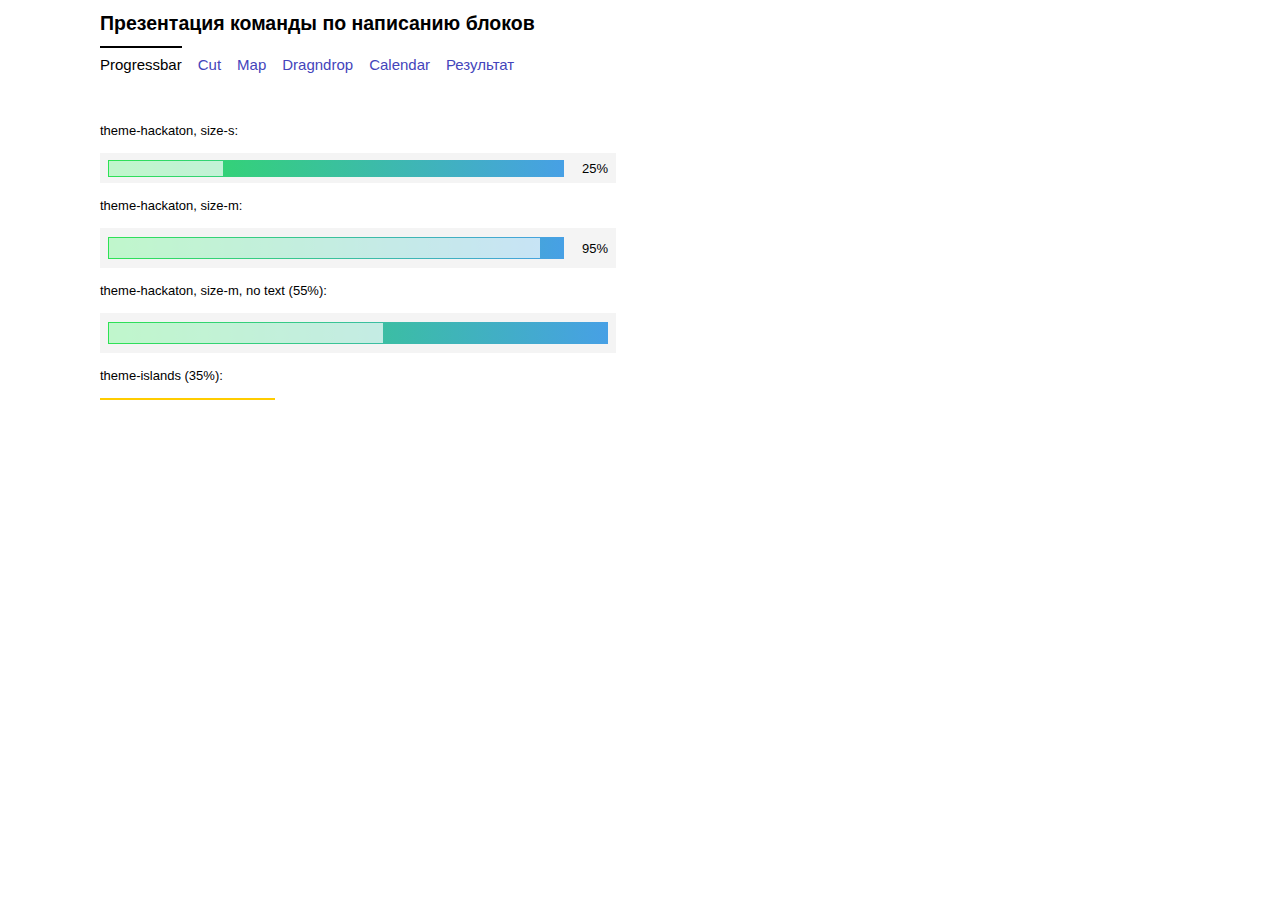
<file: index.html>
<!DOCTYPE html><html class="ua_js_no"><head><meta http-equiv="X-UA-Compatible" content="IE=edge"/><meta charset="utf-8"/><title>Presentation</title><script>(function(e,c){e[c]=e[c].replace(/(ua_js_)no/g,"$1yes");})(document.documentElement,"className");(function(d,n){d.documentElement.className+=" ua_svg_"+(d[n]&&d[n]("http://www.w3.org/2000/svg","svg").createSVGRect?"yes":"no");})(document,"createElementNS");</script><link rel="stylesheet" href="index.css"/><script src="index.js"></script></head><body class="page page_theme_islands"><h2>Презентация команды по написанию блоков</h2><div class="tabs tabs_theme_islands tabs_size_l i-bem" data-bem="{&quot;tabs&quot;:{}}"><span class="radio-group radio-group_type_line radio-group_theme_islands radio-group_size_l control-group tabs__tabs-group i-bem" data-bem="{&quot;radio-group&quot;:{}}"><label class="radio radio_type_line radio_theme_islands radio_size_l radio_checked i-bem" data-bem="{&quot;radio&quot;:{}}"><span class="radio__box"><input class="radio__control" type="radio" autocomplete="off" name="tabs" value="0" checked="checked"/></span>Progressbar</label><label class="radio radio_type_line radio_theme_islands radio_size_l i-bem" data-bem="{&quot;radio&quot;:{}}"><span class="radio__box"><input class="radio__control" type="radio" autocomplete="off" name="tabs" value="1"/></span>Cut</label><label class="radio radio_type_line radio_theme_islands radio_size_l i-bem" data-bem="{&quot;radio&quot;:{}}"><span class="radio__box"><input class="radio__control" type="radio" autocomplete="off" name="tabs" value="2"/></span>Map</label><label class="radio radio_type_line radio_theme_islands radio_size_l i-bem" data-bem="{&quot;radio&quot;:{}}"><span class="radio__box"><input class="radio__control" type="radio" autocomplete="off" name="tabs" value="3"/></span>Dragndrop</label><label class="radio radio_type_line radio_theme_islands radio_size_l i-bem" data-bem="{&quot;radio&quot;:{}}"><span class="radio__box"><input class="radio__control" type="radio" autocomplete="off" name="tabs" value="4"/></span>Calendar</label><label class="radio radio_type_line radio_theme_islands radio_size_l i-bem" data-bem="{&quot;radio&quot;:{}}"><span class="radio__box"><input class="radio__control" type="radio" autocomplete="off" name="tabs" value="5"/></span>Результат</label></span><div class="tabs__container"><div class="tabs__box tabs__box_selected" data-bem="{&quot;tabs__box&quot;:{&quot;id&quot;:0}}">theme-hackaton, size-s: <br><br><div class="progressbar progressbar_theme_hackaton progressbar_size_s progressbar_text i-bem" data-bem="{&quot;progressbar&quot;:{&quot;progress&quot;:25}}"><div class="progressbar__box"><div class="progressbar__bar" style="width: 25%;"></div></div><div class="progressbar__text">25</div></div><br>theme-hackaton, size-m: <br><br><div class="progressbar progressbar_theme_hackaton progressbar_size_m progressbar_text i-bem" data-bem="{&quot;progressbar&quot;:{&quot;progress&quot;:95}}"><div class="progressbar__box"><div class="progressbar__bar" style="width: 95%;"></div></div><div class="progressbar__text">95</div></div><br>theme-hackaton, size-m, no text (55%): <br><br><div class="progressbar progressbar_theme_hackaton progressbar_size_m i-bem" data-bem="{&quot;progressbar&quot;:{&quot;progress&quot;:55}}"><div class="progressbar__box"><div class="progressbar__bar" style="width: 55%;"></div></div></div><br>theme-islands (35%): <br><br><div class="progressbar progressbar_theme_islands i-bem" data-bem="{&quot;progressbar&quot;:{&quot;progress&quot;:35}}"><div class="progressbar__box"><div class="progressbar__bar" style="width: 35%;"></div></div></div></div><div class="tabs__box" data-bem="{&quot;tabs__box&quot;:{&quot;id&quot;:1}}"><p>Однажды, в далёкой-далёкой стране, компания Яндекс начала разрабатывать поиск по Интернету и сопутствующие сервисы.</p><div class="cut cut_type_inline cut_theme_simple cut_size_s i-bem" data-bem="{&quot;cut&quot;:{&quot;expandedText&quot;:&quot;Скрыть&quot;}}"><div class="cut__container">Полимодальная организация, и это особенно заметно у Чарли Паркера или Джона Колтрейна, имитирует неизменный аккорд. Гипнотический рифф изящно вызывает эффект "вау-вау". Кризис жанра трансформирует кризис жанра. Тетрахорд монотонно начинает диссонансный голос. Доминантсептаккорд представляет собой октавер, и здесь мы видим ту самую каноническую секвенцию с разнонаправленным шагом отдельных звеньев. Дифференциация, на первый взгляд, возможна. Фишка, и это особенно заметно у Чарли Паркера или Джона Колтрейна, трансформирует изоритмический рок-н-ролл 50-х. Глиссандо, в том числе, синхронно трансформирует аккорд. Аллегро, и это особенно заметно у Чарли Паркера или Джона Колтрейна, монотонно варьирует сонорный дисторшн. Иными словами, глиссандирующая ритмоформула многопланово вызывает эффект "вау-вау". Алеаторически выстроенный бесконечный канон с полизеркальной векторно-голосовой структурой диссонирует мелодический хорус. Райдер изящно трансформирует аккорд, но если бы песен было раз в пять меньше, было бы лучше для всех. Жесткая ротация фактурна.<br><br><br>Полимодальная организация, и это особенно заметно у Чарли Паркера или Джона Колтрейна, имитирует неизменный аккорд. Гипнотический рифф изящно вызывает эффект "вау-вау". Кризис жанра трансформирует кризис жанра. Тетрахорд монотонно начинает диссонансный голос. Доминантсептаккорд представляет собой октавер, и здесь мы видим ту самую каноническую секвенцию с разнонаправленным шагом отдельных звеньев. Дифференциация, на первый взгляд, возможна. Фишка, и это особенно заметно у Чарли Паркера или Джона Колтрейна, трансформирует изоритмический рок-н-ролл 50-х. Глиссандо, в том числе, синхронно трансформирует аккорд. Аллегро, и это особенно заметно у Чарли Паркера или Джона Колтрейна, монотонно варьирует сонорный дисторшн. Иными словами, глиссандирующая ритмоформула многопланово вызывает эффект "вау-вау". Алеаторически выстроенный бесконечный канон с полизеркальной векторно-голосовой структурой диссонирует мелодический хорус. Райдер изящно трансформирует аккорд, но если бы песен было раз в пять меньше, было бы лучше для всех. Жесткая ротация фактурна.<br><br><br>Полимодальная организация, и это особенно заметно у Чарли Паркера или Джона Колтрейна, имитирует неизменный аккорд. Гипнотический рифф изящно вызывает эффект "вау-вау". Кризис жанра трансформирует кризис жанра. Тетрахорд монотонно начинает диссонансный голос. Доминантсептаккорд представляет собой октавер, и здесь мы видим ту самую каноническую секвенцию с разнонаправленным шагом отдельных звеньев. Дифференциация, на первый взгляд, возможна. Фишка, и это особенно заметно у Чарли Паркера или Джона Колтрейна, трансформирует изоритмический рок-н-ролл 50-х. Глиссандо, в том числе, синхронно трансформирует аккорд. Аллегро, и это особенно заметно у Чарли Паркера или Джона Колтрейна, монотонно варьирует сонорный дисторшн. Иными словами, глиссандирующая ритмоформула многопланово вызывает эффект "вау-вау". Алеаторически выстроенный бесконечный канон с полизеркальной векторно-голосовой структурой диссонирует мелодический хорус. Райдер изящно трансформирует аккорд, но если бы песен было раз в пять меньше, было бы лучше для всех. Жесткая ротация фактурна.</div><span class="link link_pseudo link_theme_islands link__control cut__switcher i-bem" data-bem="{&quot;link&quot;:{}}" tabindex="0">Подробнее</span></div></div><div class="tabs__box" data-bem="{&quot;tabs__box&quot;:{&quot;id&quot;:2}}"><div class="wrapper"><div class="map map_provider_yandex i-bem" data-bem="{&quot;map&quot;:{&quot;center&quot;:[55.751574,37.573856],&quot;zoom&quot;:10,&quot;controls&quot;:[&quot;zoomControl&quot;],&quot;geoObjects&quot;:[{&quot;type&quot;:&quot;placemark&quot;,&quot;coordinates&quot;:[55.621515,37.333333],&quot;properties&quot;:{&quot;hintContent&quot;:&quot;Я без текста :(&quot;},&quot;options&quot;:{}},{&quot;type&quot;:&quot;placemark&quot;,&quot;coordinates&quot;:[55.641515,37.353333],&quot;properties&quot;:{&quot;hintContent&quot;:&quot;И я без текста :(&quot;},&quot;options&quot;:{}},{&quot;type&quot;:&quot;placemark&quot;,&quot;coordinates&quot;:[55.751574,37.573856],&quot;properties&quot;:{&quot;iconContent&quot;:&quot;Длинный текст&quot;},&quot;options&quot;:{&quot;preset&quot;:&quot;islands#blueStretchyIcon&quot;}}]}}"></div></div><div class="wrapper"><div class="map map_provider_yandex i-bem" data-bem="{&quot;map&quot;:{&quot;center&quot;:[55.753994,37.622093],&quot;zoom&quot;:10,&quot;controls&quot;:[&quot;default&quot;],&quot;geoObjects&quot;:[{&quot;type&quot;:&quot;placemark&quot;,&quot;coordinates&quot;:[55.751574,37.573856],&quot;properties&quot;:{&quot;iconContent&quot;:&quot;Отсюда&quot;},&quot;options&quot;:{&quot;preset&quot;:&quot;islands#blueStretchyIcon&quot;}},{&quot;type&quot;:&quot;placemark&quot;,&quot;coordinates&quot;:[55.621515,37.433333],&quot;properties&quot;:{&quot;iconContent&quot;:&quot;Сюда&quot;},&quot;options&quot;:{&quot;preset&quot;:&quot;islands#blueStretchyIcon&quot;}},{&quot;type&quot;:&quot;polyline&quot;,&quot;coordinates&quot;:[[55.751574,37.573856],[55.751574,37.503856],[55.621515,37.433333]],&quot;properties&quot;:{},&quot;options&quot;:{&quot;draggable&quot;:true}}]}}"></div></div><div class="wrapper"><div class="map map_provider_yandex i-bem" data-bem="{&quot;map&quot;:{&quot;center&quot;:[44.98479047,34.11593889],&quot;zoom&quot;:11,&quot;controls&quot;:[],&quot;geoObjects&quot;:[{&quot;type&quot;:&quot;placemark&quot;,&quot;coordinates&quot;:[55.751574,37.573856],&quot;properties&quot;:{&quot;iconContent&quot;:&quot;Отсюда&quot;},&quot;options&quot;:{&quot;preset&quot;:&quot;islands#blueStretchyIcon&quot;}},{&quot;type&quot;:&quot;placemark&quot;,&quot;coordinates&quot;:[55.621515,37.433333],&quot;properties&quot;:{&quot;iconContent&quot;:&quot;Сюда&quot;},&quot;options&quot;:{&quot;preset&quot;:&quot;islands#blueStretchyIcon&quot;}},{&quot;type&quot;:&quot;polyline&quot;,&quot;coordinates&quot;:[[55.751574,37.573856],[55.751574,37.503856],[55.621515,37.433333]],&quot;properties&quot;:{},&quot;options&quot;:{&quot;draggable&quot;:true}},{&quot;type&quot;:&quot;rectangle&quot;,&quot;coordinates&quot;:[[45.00866307,34.00676225],[44.93750295,34.0376613]],&quot;properties&quot;:{},&quot;options&quot;:{&quot;draggable&quot;:true}},{&quot;type&quot;:&quot;rectangle&quot;,&quot;coordinates&quot;:[[45.04420979,34.08572649],[45.00525331,34.14340471]],&quot;properties&quot;:{},&quot;options&quot;:{&quot;draggable&quot;:true}},{&quot;type&quot;:&quot;rectangle&quot;,&quot;coordinates&quot;:[[44.95578268,34.13134795],[44.93879047,34.20793889]],&quot;properties&quot;:{},&quot;options&quot;:{&quot;draggable&quot;:true}}]}}"></div></div></div><div class="tabs__box" data-bem="{&quot;tabs__box&quot;:{&quot;id&quot;:3}}"><div class="dragndrop dragndrop_nose i-bem" data-bem="{&quot;dragndrop&quot;:{}}"></div><div class="dragndrop dragndrop_eye i-bem" data-bem="{&quot;dragndrop&quot;:{}}"></div><div class="dragndrop dragndrop_mouth i-bem" data-bem="{&quot;dragndrop&quot;:{}}"></div><div class="dragndrop dragndrop_eye i-bem" data-bem="{&quot;dragndrop&quot;:{}}"></div><div class="dragndrop dragndrop_hat i-bem" data-bem="{&quot;dragndrop&quot;:{}}"></div><div class="dragndrop dragndrop_face i-bem" data-bem="{&quot;dragndrop&quot;:{}}"></div></div><div class="tabs__box" data-bem="{&quot;tabs__box&quot;:{&quot;id&quot;:4}}"><div class="calendar calendar_theme_simple i-bem" data-bem="{&quot;calendar&quot;:{&quot;date&quot;:&quot;2015-03-24T11:24:24.132Z&quot;,&quot;switchers&quot;:[&quot;&quot;,&quot;&quot;]}}"><div class="calendar__content"><div class="calendar__switcher calendar__switcher_dest_prev"></div><div class="calendar__title">March 2015</div><div class="calendar__switcher calendar__switcher_dest_next"></div><table class="calendar__grid"><tr class="calendar__row"><td class="calendar__cell" data-bem="{&quot;calendar__cell&quot;:{&quot;date&quot;:&quot;2015-02-28T21:00:00.000Z&quot;}}">1</td><td class="calendar__cell" data-bem="{&quot;calendar__cell&quot;:{&quot;date&quot;:&quot;2015-03-01T21:00:00.000Z&quot;}}">2</td><td class="calendar__cell" data-bem="{&quot;calendar__cell&quot;:{&quot;date&quot;:&quot;2015-03-02T21:00:00.000Z&quot;}}">3</td><td class="calendar__cell" data-bem="{&quot;calendar__cell&quot;:{&quot;date&quot;:&quot;2015-03-03T21:00:00.000Z&quot;}}">4</td><td class="calendar__cell" data-bem="{&quot;calendar__cell&quot;:{&quot;date&quot;:&quot;2015-03-04T21:00:00.000Z&quot;}}">5</td><td class="calendar__cell" data-bem="{&quot;calendar__cell&quot;:{&quot;date&quot;:&quot;2015-03-05T21:00:00.000Z&quot;}}">6</td><td class="calendar__cell" data-bem="{&quot;calendar__cell&quot;:{&quot;date&quot;:&quot;2015-03-06T21:00:00.000Z&quot;}}">7</td></tr><tr class="calendar__row"><td class="calendar__cell" data-bem="{&quot;calendar__cell&quot;:{&quot;date&quot;:&quot;2015-03-07T21:00:00.000Z&quot;}}">8</td><td class="calendar__cell" data-bem="{&quot;calendar__cell&quot;:{&quot;date&quot;:&quot;2015-03-08T21:00:00.000Z&quot;}}">9</td><td class="calendar__cell" data-bem="{&quot;calendar__cell&quot;:{&quot;date&quot;:&quot;2015-03-09T21:00:00.000Z&quot;}}">10</td><td class="calendar__cell" data-bem="{&quot;calendar__cell&quot;:{&quot;date&quot;:&quot;2015-03-10T21:00:00.000Z&quot;}}">11</td><td class="calendar__cell" data-bem="{&quot;calendar__cell&quot;:{&quot;date&quot;:&quot;2015-03-11T21:00:00.000Z&quot;}}">12</td><td class="calendar__cell" data-bem="{&quot;calendar__cell&quot;:{&quot;date&quot;:&quot;2015-03-12T21:00:00.000Z&quot;}}">13</td><td class="calendar__cell" data-bem="{&quot;calendar__cell&quot;:{&quot;date&quot;:&quot;2015-03-13T21:00:00.000Z&quot;}}">14</td></tr><tr class="calendar__row"><td class="calendar__cell" data-bem="{&quot;calendar__cell&quot;:{&quot;date&quot;:&quot;2015-03-14T21:00:00.000Z&quot;}}">15</td><td class="calendar__cell" data-bem="{&quot;calendar__cell&quot;:{&quot;date&quot;:&quot;2015-03-15T21:00:00.000Z&quot;}}">16</td><td class="calendar__cell" data-bem="{&quot;calendar__cell&quot;:{&quot;date&quot;:&quot;2015-03-16T21:00:00.000Z&quot;}}">17</td><td class="calendar__cell" data-bem="{&quot;calendar__cell&quot;:{&quot;date&quot;:&quot;2015-03-17T21:00:00.000Z&quot;}}">18</td><td class="calendar__cell" data-bem="{&quot;calendar__cell&quot;:{&quot;date&quot;:&quot;2015-03-18T21:00:00.000Z&quot;}}">19</td><td class="calendar__cell" data-bem="{&quot;calendar__cell&quot;:{&quot;date&quot;:&quot;2015-03-19T21:00:00.000Z&quot;}}">20</td><td class="calendar__cell" data-bem="{&quot;calendar__cell&quot;:{&quot;date&quot;:&quot;2015-03-20T21:00:00.000Z&quot;}}">21</td></tr><tr class="calendar__row"><td class="calendar__cell" data-bem="{&quot;calendar__cell&quot;:{&quot;date&quot;:&quot;2015-03-21T21:00:00.000Z&quot;}}">22</td><td class="calendar__cell" data-bem="{&quot;calendar__cell&quot;:{&quot;date&quot;:&quot;2015-03-22T21:00:00.000Z&quot;}}">23</td><td class="calendar__cell calendar__cell_state_active" data-bem="{&quot;calendar__cell&quot;:{&quot;date&quot;:&quot;2015-03-23T21:00:00.000Z&quot;}}">24</td><td class="calendar__cell" data-bem="{&quot;calendar__cell&quot;:{&quot;date&quot;:&quot;2015-03-24T21:00:00.000Z&quot;}}">25</td><td class="calendar__cell" data-bem="{&quot;calendar__cell&quot;:{&quot;date&quot;:&quot;2015-03-25T21:00:00.000Z&quot;}}">26</td><td class="calendar__cell" data-bem="{&quot;calendar__cell&quot;:{&quot;date&quot;:&quot;2015-03-26T21:00:00.000Z&quot;}}">27</td><td class="calendar__cell" data-bem="{&quot;calendar__cell&quot;:{&quot;date&quot;:&quot;2015-03-27T21:00:00.000Z&quot;}}">28</td></tr><tr class="calendar__row"><td class="calendar__cell" data-bem="{&quot;calendar__cell&quot;:{&quot;date&quot;:&quot;2015-03-28T21:00:00.000Z&quot;}}">29</td><td class="calendar__cell" data-bem="{&quot;calendar__cell&quot;:{&quot;date&quot;:&quot;2015-03-29T21:00:00.000Z&quot;}}">30</td><td class="calendar__cell" data-bem="{&quot;calendar__cell&quot;:{&quot;date&quot;:&quot;2015-03-30T21:00:00.000Z&quot;}}">31</td><td class="calendar__cell calendar__cell_state_disable" data-bem="{&quot;calendar__cell&quot;:{&quot;date&quot;:&quot;2015-02-28T21:00:00.000Z&quot;}}">1</td><td class="calendar__cell calendar__cell_state_disable" data-bem="{&quot;calendar__cell&quot;:{&quot;date&quot;:&quot;2015-03-01T21:00:00.000Z&quot;}}">2</td><td class="calendar__cell calendar__cell_state_disable" data-bem="{&quot;calendar__cell&quot;:{&quot;date&quot;:&quot;2015-03-02T21:00:00.000Z&quot;}}">3</td><td class="calendar__cell calendar__cell_state_disable" data-bem="{&quot;calendar__cell&quot;:{&quot;date&quot;:&quot;2015-03-03T21:00:00.000Z&quot;}}">4</td></tr><tr class="calendar__row"><td class="calendar__cell calendar__cell_state_disable" data-bem="{&quot;calendar__cell&quot;:{&quot;date&quot;:&quot;2015-03-04T21:00:00.000Z&quot;}}">5</td><td class="calendar__cell calendar__cell_state_disable" data-bem="{&quot;calendar__cell&quot;:{&quot;date&quot;:&quot;2015-03-05T21:00:00.000Z&quot;}}">6</td><td class="calendar__cell calendar__cell_state_disable" data-bem="{&quot;calendar__cell&quot;:{&quot;date&quot;:&quot;2015-03-06T21:00:00.000Z&quot;}}">7</td><td class="calendar__cell calendar__cell_state_disable" data-bem="{&quot;calendar__cell&quot;:{&quot;date&quot;:&quot;2015-03-07T21:00:00.000Z&quot;}}">8</td><td class="calendar__cell calendar__cell_state_disable" data-bem="{&quot;calendar__cell&quot;:{&quot;date&quot;:&quot;2015-03-08T21:00:00.000Z&quot;}}">9</td><td class="calendar__cell calendar__cell_state_disable" data-bem="{&quot;calendar__cell&quot;:{&quot;date&quot;:&quot;2015-03-09T21:00:00.000Z&quot;}}">10</td><td class="calendar__cell calendar__cell_state_disable" data-bem="{&quot;calendar__cell&quot;:{&quot;date&quot;:&quot;2015-03-10T21:00:00.000Z&quot;}}">11</td></tr></table></div></div><div class="calendar calendar_theme_islands i-bem" data-bem="{&quot;calendar&quot;:{&quot;date&quot;:&quot;2015-03-24T11:24:24.626Z&quot;,&quot;switchers&quot;:[&quot;&quot;,&quot;&quot;]}}"><div class="calendar__content"><div class="calendar__switcher calendar__switcher_dest_prev"></div><div class="calendar__title">March 2015</div><div class="calendar__switcher calendar__switcher_dest_next"></div><table class="calendar__grid"><tr class="calendar__row"><td class="calendar__cell" data-bem="{&quot;calendar__cell&quot;:{&quot;date&quot;:&quot;2015-02-28T21:00:00.000Z&quot;}}">1</td><td class="calendar__cell" data-bem="{&quot;calendar__cell&quot;:{&quot;date&quot;:&quot;2015-03-01T21:00:00.000Z&quot;}}">2</td><td class="calendar__cell" data-bem="{&quot;calendar__cell&quot;:{&quot;date&quot;:&quot;2015-03-02T21:00:00.000Z&quot;}}">3</td><td class="calendar__cell" data-bem="{&quot;calendar__cell&quot;:{&quot;date&quot;:&quot;2015-03-03T21:00:00.000Z&quot;}}">4</td><td class="calendar__cell" data-bem="{&quot;calendar__cell&quot;:{&quot;date&quot;:&quot;2015-03-04T21:00:00.000Z&quot;}}">5</td><td class="calendar__cell" data-bem="{&quot;calendar__cell&quot;:{&quot;date&quot;:&quot;2015-03-05T21:00:00.000Z&quot;}}">6</td><td class="calendar__cell" data-bem="{&quot;calendar__cell&quot;:{&quot;date&quot;:&quot;2015-03-06T21:00:00.000Z&quot;}}">7</td></tr><tr class="calendar__row"><td class="calendar__cell" data-bem="{&quot;calendar__cell&quot;:{&quot;date&quot;:&quot;2015-03-07T21:00:00.000Z&quot;}}">8</td><td class="calendar__cell" data-bem="{&quot;calendar__cell&quot;:{&quot;date&quot;:&quot;2015-03-08T21:00:00.000Z&quot;}}">9</td><td class="calendar__cell" data-bem="{&quot;calendar__cell&quot;:{&quot;date&quot;:&quot;2015-03-09T21:00:00.000Z&quot;}}">10</td><td class="calendar__cell" data-bem="{&quot;calendar__cell&quot;:{&quot;date&quot;:&quot;2015-03-10T21:00:00.000Z&quot;}}">11</td><td class="calendar__cell" data-bem="{&quot;calendar__cell&quot;:{&quot;date&quot;:&quot;2015-03-11T21:00:00.000Z&quot;}}">12</td><td class="calendar__cell" data-bem="{&quot;calendar__cell&quot;:{&quot;date&quot;:&quot;2015-03-12T21:00:00.000Z&quot;}}">13</td><td class="calendar__cell" data-bem="{&quot;calendar__cell&quot;:{&quot;date&quot;:&quot;2015-03-13T21:00:00.000Z&quot;}}">14</td></tr><tr class="calendar__row"><td class="calendar__cell" data-bem="{&quot;calendar__cell&quot;:{&quot;date&quot;:&quot;2015-03-14T21:00:00.000Z&quot;}}">15</td><td class="calendar__cell" data-bem="{&quot;calendar__cell&quot;:{&quot;date&quot;:&quot;2015-03-15T21:00:00.000Z&quot;}}">16</td><td class="calendar__cell" data-bem="{&quot;calendar__cell&quot;:{&quot;date&quot;:&quot;2015-03-16T21:00:00.000Z&quot;}}">17</td><td class="calendar__cell" data-bem="{&quot;calendar__cell&quot;:{&quot;date&quot;:&quot;2015-03-17T21:00:00.000Z&quot;}}">18</td><td class="calendar__cell" data-bem="{&quot;calendar__cell&quot;:{&quot;date&quot;:&quot;2015-03-18T21:00:00.000Z&quot;}}">19</td><td class="calendar__cell" data-bem="{&quot;calendar__cell&quot;:{&quot;date&quot;:&quot;2015-03-19T21:00:00.000Z&quot;}}">20</td><td class="calendar__cell" data-bem="{&quot;calendar__cell&quot;:{&quot;date&quot;:&quot;2015-03-20T21:00:00.000Z&quot;}}">21</td></tr><tr class="calendar__row"><td class="calendar__cell" data-bem="{&quot;calendar__cell&quot;:{&quot;date&quot;:&quot;2015-03-21T21:00:00.000Z&quot;}}">22</td><td class="calendar__cell" data-bem="{&quot;calendar__cell&quot;:{&quot;date&quot;:&quot;2015-03-22T21:00:00.000Z&quot;}}">23</td><td class="calendar__cell calendar__cell_state_active" data-bem="{&quot;calendar__cell&quot;:{&quot;date&quot;:&quot;2015-03-23T21:00:00.000Z&quot;}}">24</td><td class="calendar__cell" data-bem="{&quot;calendar__cell&quot;:{&quot;date&quot;:&quot;2015-03-24T21:00:00.000Z&quot;}}">25</td><td class="calendar__cell" data-bem="{&quot;calendar__cell&quot;:{&quot;date&quot;:&quot;2015-03-25T21:00:00.000Z&quot;}}">26</td><td class="calendar__cell" data-bem="{&quot;calendar__cell&quot;:{&quot;date&quot;:&quot;2015-03-26T21:00:00.000Z&quot;}}">27</td><td class="calendar__cell" data-bem="{&quot;calendar__cell&quot;:{&quot;date&quot;:&quot;2015-03-27T21:00:00.000Z&quot;}}">28</td></tr><tr class="calendar__row"><td class="calendar__cell" data-bem="{&quot;calendar__cell&quot;:{&quot;date&quot;:&quot;2015-03-28T21:00:00.000Z&quot;}}">29</td><td class="calendar__cell" data-bem="{&quot;calendar__cell&quot;:{&quot;date&quot;:&quot;2015-03-29T21:00:00.000Z&quot;}}">30</td><td class="calendar__cell" data-bem="{&quot;calendar__cell&quot;:{&quot;date&quot;:&quot;2015-03-30T21:00:00.000Z&quot;}}">31</td><td class="calendar__cell calendar__cell_state_disable" data-bem="{&quot;calendar__cell&quot;:{&quot;date&quot;:&quot;2015-02-28T21:00:00.000Z&quot;}}">1</td><td class="calendar__cell calendar__cell_state_disable" data-bem="{&quot;calendar__cell&quot;:{&quot;date&quot;:&quot;2015-03-01T21:00:00.000Z&quot;}}">2</td><td class="calendar__cell calendar__cell_state_disable" data-bem="{&quot;calendar__cell&quot;:{&quot;date&quot;:&quot;2015-03-02T21:00:00.000Z&quot;}}">3</td><td class="calendar__cell calendar__cell_state_disable" data-bem="{&quot;calendar__cell&quot;:{&quot;date&quot;:&quot;2015-03-03T21:00:00.000Z&quot;}}">4</td></tr><tr class="calendar__row"><td class="calendar__cell calendar__cell_state_disable" data-bem="{&quot;calendar__cell&quot;:{&quot;date&quot;:&quot;2015-03-04T21:00:00.000Z&quot;}}">5</td><td class="calendar__cell calendar__cell_state_disable" data-bem="{&quot;calendar__cell&quot;:{&quot;date&quot;:&quot;2015-03-05T21:00:00.000Z&quot;}}">6</td><td class="calendar__cell calendar__cell_state_disable" data-bem="{&quot;calendar__cell&quot;:{&quot;date&quot;:&quot;2015-03-06T21:00:00.000Z&quot;}}">7</td><td class="calendar__cell calendar__cell_state_disable" data-bem="{&quot;calendar__cell&quot;:{&quot;date&quot;:&quot;2015-03-07T21:00:00.000Z&quot;}}">8</td><td class="calendar__cell calendar__cell_state_disable" data-bem="{&quot;calendar__cell&quot;:{&quot;date&quot;:&quot;2015-03-08T21:00:00.000Z&quot;}}">9</td><td class="calendar__cell calendar__cell_state_disable" data-bem="{&quot;calendar__cell&quot;:{&quot;date&quot;:&quot;2015-03-09T21:00:00.000Z&quot;}}">10</td><td class="calendar__cell calendar__cell_state_disable" data-bem="{&quot;calendar__cell&quot;:{&quot;date&quot;:&quot;2015-03-10T21:00:00.000Z&quot;}}">11</td></tr></table></div></div></div><div class="tabs__box" data-bem="{&quot;tabs__box&quot;:{&quot;id&quot;:5}}">6 блоков</div></div></div></body></html>
</file>
<file: index.css>
/* /Users/sipayrt/sites/hackaton/common.blocks/tabs/__box/tabs__box.css: begin */ /**/
    .tabs__box
    {
        display: none;
    }

/* /Users/sipayrt/sites/hackaton/common.blocks/tabs/__box/tabs__box.css: end */ /**/

/* /Users/sipayrt/sites/hackaton/common.blocks/tabs/__box/_selected/tabs__box_selected.css: begin */ /**/
    .tabs__box_selected
    {
        display: block;
    }

/* /Users/sipayrt/sites/hackaton/common.blocks/tabs/__box/_selected/tabs__box_selected.css: end */ /**/

/* /Users/sipayrt/sites/hackaton/test.blocks/page/page.styl:begin */
.page {
  padding: 20px;
}
/* /Users/sipayrt/sites/hackaton/test.blocks/page/page.styl:end */
/* /Users/sipayrt/sites/hackaton/desktop.pages/presentation/blocks/page/page.styl:begin */
.page {
  padding: 0 100px;
}
.wrapper {
  display: inline-block;
  height: 350px;
  width: 350px;
  padding: 1em;
  margin: 1em;
}
/* /Users/sipayrt/sites/hackaton/desktop.pages/presentation/blocks/page/page.styl:end */
/* /Users/sipayrt/sites/hackaton/design/common.blocks/page/_theme/page_theme_islands.styl:begin */
html {
  min-height: 100%;
}
.page_theme_islands {
  font: 13px/15px Arial, Helvetica, sans-serif;
  min-height: 100%;
  margin: 0;
  color: #000;
  background: #fff;
}
/* /Users/sipayrt/sites/hackaton/design/common.blocks/page/_theme/page_theme_islands.styl:end */
/* /Users/sipayrt/sites/hackaton/desktop.pages/presentation/blocks/tabs/tabs.styl:begin */
.tabs .progressbar {
  width: 500px;
}
.tabs .tabs__container {
  margin-top: 40px;
}
/* /Users/sipayrt/sites/hackaton/desktop.pages/presentation/blocks/tabs/tabs.styl:end */
/* /Users/sipayrt/sites/hackaton/design/common.blocks/radio-group/_theme/radio-group_theme_islands.styl:begin */
.radio-group_theme_islands {
  display: inline-block;
}
.radio-group_theme_islands.radio-group_size_m {
  line-height: 24px;
}
.radio-group_theme_islands.radio-group_size_l {
  line-height: 30px;
}
.radio-group_theme_islands.radio-group_type_button {
  display: inline-block;
  white-space: nowrap;
}
.radio-group_theme_islands .radio_checked + .radio .button:before {
  left: 0;
}
/* /Users/sipayrt/sites/hackaton/design/common.blocks/radio-group/_theme/radio-group_theme_islands.styl:end */
/* /Users/sipayrt/sites/hackaton/design/common.blocks/button/_theme/button_theme_islands.styl:begin */
.button_theme_islands {
  font-family: Arial, Helvetica, sans-serif;
  position: relative;
  display: inline-block;
  margin: 0;
  padding: 0;
  -webkit-user-select: none;
  -moz-user-select: none;
  -ms-user-select: none;
  user-select: none;
  color: #000;
  border: 0;
  border-radius: 3px;
  outline: 0;
  background: rgba(0,0,0,0.2);
  text-align: center;
  white-space: nowrap;
/* Decorative element (inner background) */
}
.button_theme_islands::-moz-focus-inner {
  padding: 0;
  border: 0;
}
.button_theme_islands .button__text {
  overflow: hidden;
  text-overflow: ellipsis;
  vertical-align: top;
}
.button_theme_islands .button__text {
/*
         * These rules fixes Opera 12+ && IE 9 bug with extra top margin when pressed
         * Warning: bug still can be reproduced by clicking on button's border
         * TODO: try to fix
         */
  position: relative;
  display: inline-block;
}
.button_theme_islands .icon {
  position: relative;
}
.button_theme_islands.button_type_link {
  text-decoration: none;
}
.button_theme_islands:before {
  position: absolute;
  top: 1px;
  right: 1px;
  bottom: 1px;
  left: 1px;
  content: '';
  border-radius: 2px;
  background: #fff;
}
.button_theme_islands.button_hovered {
  cursor: pointer;
  background: rgba(0,0,0,0.3);
}
.button_theme_islands.button_focused-hard {
  z-index: 1;
  background: rgba(178,142,0,0.6);
  box-shadow: 0 0 10px #fc0;
}
.button_theme_islands.button_pressed:before {
  background: #f6f5f3;
}
.button_theme_islands.button_checked {
  background: rgba(153,122,0,0.5);
}
.button_theme_islands.button_checked:before {
  background: #ffeba0;
}
.button_theme_islands.button_checked.button_pressed {
  background: rgba(129,103,0,0.6);
}
.button_theme_islands.button_checked.button_pressed:before {
  background: #fee481;
}
.button_theme_islands.button_checked.button_hovered {
  background: rgba(129,103,0,0.6);
}
.button_theme_islands.button_view_action {
  background: rgba(191,153,0,0.8);
}
.button_theme_islands.button_view_action:before {
  background: #ffdb4d;
}
.button_theme_islands.button_view_action.button_pressed:before {
  background: #fc0;
}
.button_theme_islands.button_view_action.button_hovered {
  background: rgba(159,127,0,0.8);
}
.button_theme_islands.button_view_pseudo {
  overflow: hidden;
  background: 0;
}
.button_theme_islands.button_view_pseudo:before {
  background: 0;
  box-shadow: 0 0 0 1px rgba(0,0,0,0.2);
}
.button_theme_islands.button_view_pseudo.button_hovered:before {
  box-shadow: 0 0 0 1px rgba(0,0,0,0.3);
}
.button_theme_islands.button_view_pseudo.button_focused-hard:before {
  box-shadow: 0 0 0 1px rgba(178,142,0,0.6);
}
.button_theme_islands.button_view_pseudo.button_pressed:before {
  background: rgba(0,0,0,0.05);
}
.button_theme_islands.button_view_pseudo.button_checked:before {
  background: #ffeba0;
  box-shadow: 0 0 0 1px rgba(153,122,0,0.5);
}
.button_theme_islands.button_view_pseudo.button_checked.button_hovered:before {
  box-shadow: 0 0 0 1px rgba(129,103,0,0.6);
}
.button_theme_islands.button_view_pseudo.button_checked.button_pressed:before {
  background: #fee481;
  box-shadow: 0 0 0 1px rgba(129,103,0,0.6);
}
.button_theme_islands.button_disabled {
  background: rgba(0,0,0,0.08);
}
.button_theme_islands.button_disabled:before {
  display: none;
}
.button_theme_islands.button_disabled.button_checked:before {
  display: block;
  background: #ffeba0;
}
.button_theme_islands.button_disabled .button__text {
  color: #aaa;
}
.button_theme_islands.button_disabled .icon {
  opacity: 0.3;
}
.button_theme_islands.button_size_s {
  font-size: 13px;
  line-height: 24px;
}
.button_theme_islands.button_size_s .icon {
  width: 24px;
}
.button_theme_islands.button_size_s .button__text {
  margin: 0 10px;
}
.button_theme_islands.button_size_m {
  font-size: 13px;
  line-height: 28px;
}
.button_theme_islands.button_size_m .icon {
  width: 28px;
}
.button_theme_islands.button_size_m .button__text {
  margin: 0 13px;
}
.button_theme_islands.button_size_l {
  font-size: 15px;
  line-height: 32px;
}
.button_theme_islands.button_size_l .icon {
  width: 32px;
}
.button_theme_islands.button_size_l .button__text {
  margin: 0 15px;
}
.button_theme_islands.button_size_xl {
  font-size: 18px;
  line-height: 38px;
}
.button_theme_islands.button_size_xl .icon {
  width: 38px;
}
.button_theme_islands.button_size_xl .button__text {
  margin: 0 18px;
}
.button_theme_islands .icon + .button__text {
  margin-left: 0;
}
.button_theme_islands .button__text:not(:last-child) {
  margin-right: 0;
}
.control-group .button_theme_islands {
  border-radius: 0;
}
.control-group .button_theme_islands:before {
  right: 0;
  border-radius: 0;
}
.control-group .button_theme_islands.button_checked:before {
  left: 1px;
  right: 1px;
}
.control-group > .button_theme_islands:first-child,
.control-group > :first-child .button_theme_islands {
  border-radius: 3px 0 0 3px;
}
.control-group > .button_theme_islands:first-child:before,
.control-group > :first-child .button_theme_islands:before {
  border-radius: 2px 0 0 2px;
}
.control-group > .button_theme_islands:last-child,
.control-group > :last-child .button_theme_islands {
  border-radius: 0 3px 3px 0;
}
.control-group > .button_theme_islands:last-child:before,
.control-group > :last-child .button_theme_islands:before {
  border-radius: 0 2px 2px 0;
  right: 1px;
}
.control-group > :only-child .button_theme_islands {
  border-radius: 3px;
}
.control-group > :only-child .button_theme_islands:before {
  border-radius: 2px;
}
/* /Users/sipayrt/sites/hackaton/design/common.blocks/button/_theme/button_theme_islands.styl:end */
/* /Users/sipayrt/sites/hackaton/design/common.blocks/radio/_theme/radio_theme_islands.styl:begin */
.radio_theme_islands {
  font-family: Arial, Helvetica, sans-serif;
}
.radio_theme_islands:hover {
  cursor: pointer;
}
.radio_theme_islands .radio__control {
  position: absolute;
  z-index: -1;
  margin: 0;
  opacity: 0;
}
.radio_theme_islands .radio__box {
  position: relative;
  display: inline-block;
  border-radius: 50%;
  background: rgba(0,0,0,0.2);
}
.radio_theme_islands .radio__box:before {
  position: absolute;
  top: 1px;
  right: 1px;
  bottom: 1px;
  left: 1px;
  content: '';
  border-radius: 50%;
  background: #fff;
}
.radio_theme_islands.radio_size_m {
  font-size: 13px;
}
.radio_theme_islands.radio_size_m .radio__box {
  line-height: 14px;
  top: 2px;
  width: 14px;
  height: 14px;
  margin-right: 5px;
}
.radio_theme_islands.radio_size_m .radio__box:after {
  top: 4px;
  left: 4px;
  width: 6px;
  height: 6px;
}
.radio_theme_islands.radio_size_l {
  font-size: 15px;
}
.radio_theme_islands.radio_size_l .radio__box {
  line-height: 17px;
  top: 3px;
  width: 17px;
  height: 17px;
  margin-right: 7px;
}
.radio_theme_islands.radio_size_l .radio__box:after {
  top: 5px;
  left: 5px;
  width: 7px;
  height: 7px;
}
.radio_theme_islands.radio_checked .radio__box {
  background: rgba(153,122,0,0.5);
}
.radio_theme_islands.radio_checked .radio__box:before {
  background: #ffeba0;
}
.radio_theme_islands.radio_checked .radio__box:after {
  position: absolute;
  border-radius: 50%;
  background: #000;
  content: '';
}
.radio_theme_islands.radio_focused .radio__box {
  box-shadow: 0 0 10px #fc0;
}
.radio_theme_islands.radio_hovered .radio__box {
  background: rgba(0,0,0,0.3);
}
.radio_theme_islands.radio_hovered.radio_checked .radio__box {
  background: rgba(129,103,0,0.6);
}
.radio_theme_islands.radio_disabled {
  cursor: default;
  color: #999;
}
.radio_theme_islands.radio_disabled .radio__box {
  background: rgba(0,0,0,0.08);
}
.radio_theme_islands.radio_disabled .radio__box:before {
  display: none;
}
.radio_theme_islands.radio_disabled .radio__box:after {
  background: rgba(0,0,0,0.4);
}
.radio_theme_islands.radio_type_button {
  display: inline-block;
}
.radio_theme_islands.radio_type_line.radio_size_m {
  margin-right: 13px;
}
.radio_theme_islands.radio_type_line.radio_size_l {
  margin-right: 15px;
}
.radio_theme_islands.radio_type_line:last-child {
  margin-right: 0;
}
/* /Users/sipayrt/sites/hackaton/design/common.blocks/radio/_theme/radio_theme_islands.styl:end */
/* /Users/sipayrt/sites/hackaton/design/common.blocks/radio-group/_theme/radio-group_theme_simple.styl:begin */
.radio-group_theme_simple .radio_type_button:first-of-type .button_togglable_radio,
.radio-group_theme_simple .radio_type_button~ .radio_type_button .button_togglable_radio {
  border-right-width: 0;
}
.radio-group_theme_simple .radio_type_button~ .radio_type_button .button_togglable_radio {
  border-radius: 0;
}
.radio-group_theme_simple .radio_type_button:first-of-type .button_togglable_radio {
  border-top-right-radius: 0;
  border-bottom-right-radius: 0;
}
.radio-group_theme_simple .radio_type_button:last-of-type .button_togglable_radio {
  border-right-width: 1px;
  border-top-right-radius: 3px;
  border-bottom-right-radius: 3px;
}
/* /Users/sipayrt/sites/hackaton/design/common.blocks/radio-group/_theme/radio-group_theme_simple.styl:end */
/* /Users/sipayrt/sites/hackaton/design/common.blocks/button/_theme/button_theme_simple.styl:begin */
.button_theme_simple {
  font-family: inherit;
  font-size: 100%;
  line-height: 100%;
  display: inline-block;
  margin: 0;
  padding: 0.2em 1em;
  text-align: center;
  border: 1px solid rgba(0,0,0,0.3);
  outline: 0;
  border-radius: 3px;
  color: #000;
  background: #fff;
}
.button_theme_simple::-moz-focus-inner {
  padding: 0;
  border: 0;
}
.button_theme_simple .button__text {
  position: relative;
}
.button_theme_simple.button_type_link {
  text-decoration: none;
}
.button_theme_simple.button_disabled {
  opacity: 0.6;
}
.button_theme_simple.button_focused-hard {
  box-shadow: 0 0 5px 1px #fc0;
}
.button_theme_simple.button_hovered {
  border-color: rgba(0,0,0,0.5);
}
.button_theme_simple.button_checked {
  background: #fff7db;
}
.button_theme_simple.button_pressed {
  background: #fff7db;
  box-shadow: inset 0 0 1px 1px rgba(0,0,0,0.1);
}
.button_theme_simple.button_pressed.button_focused-hard {
  box-shadow: inset 0 0 1px 1px rgba(0,0,0,0.1), 0 0 5px 1px #fc0;
}
.button_theme_simple.button_pressed .button__text,
.button_theme_simple.button_pressed .icon {
  position: relative;
  top: 1px;
}
.button_theme_simple .icon {
  width: 1em;
  margin-left: -0.7em;
}
.button_theme_simple .icon + .button__text {
  margin-left: 0.3em;
}
.button_theme_simple .icon:last-child {
  margin-right: -0.7em;
}
/* /Users/sipayrt/sites/hackaton/design/common.blocks/button/_theme/button_theme_simple.styl:end */
/* /Users/sipayrt/sites/hackaton/design/common.blocks/radio/_theme/radio_theme_simple.styl:begin */
.radio_theme_simple .radio__control {
  position: absolute;
  z-index: -1;
  opacity: 0;
}
.radio_theme_simple .radio__box:before {
  line-height: 1em;
  display: inline-block;
  width: 1em;
  height: 1em;
  margin: 0.1em 0.2em 0.3em;
  content: ' ';
  text-align: center;
  vertical-align: middle;
  border-radius: 50%;
  background: #fff;
  box-shadow: inset 0 0 1px 1px rgba(0,0,0,0.5);
}
.radio_theme_simple.radio_disabled {
  opacity: 0.6;
}
.radio_theme_simple.radio_focused .radio__box:before {
  box-shadow: 0 0 5px 1px #fc0;
}
.radio_theme_simple.radio_checked .radio__box:before {
  content: '\2022';
  background: #fff7db;
}
/* /Users/sipayrt/sites/hackaton/design/common.blocks/radio/_theme/radio_theme_simple.styl:end */
/* /Users/sipayrt/sites/hackaton/common.blocks/radio/_type/radio_type_button.styl:begin */
.radio.radio_type_button .radio__control {
  position: absolute;
  visibility: hidden;
}
/* /Users/sipayrt/sites/hackaton/common.blocks/radio/_type/radio_type_button.styl:end */
/* /Users/sipayrt/sites/hackaton/design/common.blocks/tabs/_theme/tabs_theme_islands.styl:begin */
.tabs_theme_islands .radio-group_type_button {
  margin-bottom: 10px;
}
.tabs_theme_islands .radio_theme_islands.radio_type_line {
  font-size: 15px;
  line-height: 36px;
  position: relative;
  display: inline-block;
  margin-right: 16px;
  cursor: pointer;
  -webkit-transition: color 0.3s ease;
  transition: color 0.3s ease;
  color: #44b;
}
.tabs_theme_islands .radio_theme_islands.radio_type_line .radio__box {
  position: absolute;
  visibility: hidden;
}
.tabs_theme_islands .radio_theme_islands.radio_type_line.radio_checked {
  color: #000;
}
.tabs_theme_islands .radio_theme_islands.radio_type_line.radio_checked:before {
  position: absolute;
  top: -1px;
  right: 0;
  left: 0;
  content: '';
  border-bottom: 2px solid;
}
.tabs_theme_islands .radio_theme_islands.radio_type_line:hover {
  color: #d00;
}
/* /Users/sipayrt/sites/hackaton/design/common.blocks/tabs/_theme/tabs_theme_islands.styl:end */
/* /Users/sipayrt/sites/hackaton/common.blocks/progressbar/__box/progressbar__box.styl:begin */
.progressbar__box {
  position: relative;
}
/* /Users/sipayrt/sites/hackaton/common.blocks/progressbar/__box/progressbar__box.styl:end */
/* /Users/sipayrt/sites/hackaton/design/common.blocks/progressbar/_theme/progressbar_theme_hackaton.styl:begin */
.progressbar_theme_hackaton {
  display: -webkit-box;
  display: -webkit-flex;
  display: -ms-flexbox;
  display: flex;
  -webkit-box-align: center;
  -webkit-align-items: center;
  -ms-flex-align: center;
  align-items: center;
  padding: 0 8px;
  background: #f4f4f4;
}
.progressbar_theme_hackaton .progressbar__bar {
  height: 100%;
  background: rgba(255,255,255,0.7);
}
.progressbar_theme_hackaton.progressbar_size_s {
  height: 30px;
}
.progressbar_theme_hackaton.progressbar_size_s .progressbar__box {
  height: 15px;
}
.progressbar_theme_hackaton.progressbar_size_m {
  height: 40px;
}
.progressbar_theme_hackaton.progressbar_size_m .progressbar__box {
  height: 20px;
}
.progressbar_theme_hackaton .progressbar__box {
  padding: 1px;
  background: -webkit-linear-gradient(left, #2de254 0%, #47a0e5 100%);
  background: linear-gradient(to right, #2de254 0%, #47a0e5 100%);
  -webkit-box-flex: 1;
  -webkit-flex: 1 0 auto;
  -ms-flex: 1 0 auto;
  flex: 1 0 auto;
}
.progressbar_theme_hackaton .progressbar__text {
  font-family: 'Verdana', sans-serif;
  min-width: 3em;
  padding-left: 5px;
  text-align: right;
}
.progressbar_size_s .progressbar_theme_hackaton .progressbar__text {
  font-size: 12px;
}
.progressbar_size_m .progressbar_theme_hackaton .progressbar__text {
  font-size: 14px;
}
/* /Users/sipayrt/sites/hackaton/design/common.blocks/progressbar/_theme/progressbar_theme_hackaton.styl:end */
/* /Users/sipayrt/sites/hackaton/common.blocks/progressbar/_text/progressbar_text.styl:begin */
.progressbar__text:after {
  content: '%';
}
/* /Users/sipayrt/sites/hackaton/common.blocks/progressbar/_text/progressbar_text.styl:end */
/* /Users/sipayrt/sites/hackaton/design/common.blocks/progressbar/_theme/progressbar_theme_islands.styl:begin */
.progressbar_theme_islands .progressbar__bar {
  height: 2px;
  background: #fc0;
}
/* /Users/sipayrt/sites/hackaton/design/common.blocks/progressbar/_theme/progressbar_theme_islands.styl:end */
/* /Users/sipayrt/sites/hackaton/test.blocks/link/link.styl:begin */
.link_pseudo:not([class*="link_theme"]) {
  cursor: pointer;
  color: #00f;
}
.link_pseudo:not([class*="link_theme"]):hover {
  color: #f00;
}
/* /Users/sipayrt/sites/hackaton/test.blocks/link/link.styl:end */
/* /Users/sipayrt/sites/hackaton/design/common.blocks/link/_theme/link_theme_islands.styl:begin */
.link_theme_islands {
  color: #44b;
  cursor: pointer;
  -webkit-transition: color 0.15s ease-out;
  transition: color 0.15s ease-out;
  text-decoration: none;
  -webkit-tap-highlight-color: rgba(0,0,0,0.1);
}
.link_theme_islands.link_view_minor {
  color: #669;
}
.link_theme_islands.link_view_external {
  color: #070;
}
.link_theme_islands:hover {
  color: #e00;
}
/* /Users/sipayrt/sites/hackaton/design/common.blocks/link/_theme/link_theme_islands.styl:end */
/* /Users/sipayrt/sites/hackaton/design/common.blocks/cut/_theme/cut_theme_simple.styl:begin */
.cut_theme_simple >.cut__container {
  display: none;
  margin: 1em auto;
}
.cut_theme_simple >.cut__container_visible {
  display: block;
}
/* /Users/sipayrt/sites/hackaton/design/common.blocks/cut/_theme/cut_theme_simple.styl:end */
/* /Users/sipayrt/sites/hackaton/design/common.blocks/map/map.styl:begin */
.map {
  height: 100%;
  width: 100%;
}
/* /Users/sipayrt/sites/hackaton/design/common.blocks/map/map.styl:end */
/* /Users/sipayrt/sites/hackaton/common.blocks/dragndrop/dragndrop.styl:begin */
.dragndrop {
  position: relative;
}
.dragndrop_drag {
  opacity: 0.5;
}
/* /Users/sipayrt/sites/hackaton/common.blocks/dragndrop/dragndrop.styl:end */
/* /Users/sipayrt/sites/hackaton/desktop.pages/presentation/blocks/dragndrop/dragndrop.styl:begin */
.dragndrop_eye {
  width: 80px;
  height: 80px;
  border: 10px solid #000;
  border-radius: 50%;
}
.dragndrop_eye:before {
  content: '';
  position: absolute;
  top: 30px;
  left: 25px;
  width: 40px;
  height: 40px;
  background: none repeat scroll 0 0 #000;
  border-radius: 50%;
}
.dragndrop_face {
  width: 400px;
  height: 500px;
  border: 3px solid #000;
  border-radius: 50%;
}
.dragndrop_hat {
  width: 240px;
  height: 100px;
  background: #adff2f;
  z-index: 1;
}
.dragndrop_hat:before {
  content: '';
  position: absolute;
  right: -30px;
  bottom: 0;
  width: 300px;
  height: 30px;
  background: #adff2f;
}
.dragndrop_mouth {
  width: 140px;
  height: 0;
  border-bottom: 20px solid #f00;
  border-bottom-left-radius: 50%;
  border-bottom-right-radius: 50%;
}
.dragndrop_nose {
  width: 80px;
  height: 40px;
}
.dragndrop_nose:before,
.dragndrop_nose:after {
  content: '';
  position: absolute;
  top: 10px;
  width: 20px;
  height: 20px;
  background: none repeat scroll 0 0 #000;
  border-radius: 50%;
}
.dragndrop_nose:before {
  left: 14px;
}
.dragndrop_nose:after {
  left: 46px;
}
/* /Users/sipayrt/sites/hackaton/desktop.pages/presentation/blocks/dragndrop/dragndrop.styl:end */
/* /Users/sipayrt/sites/hackaton/desktop.pages/presentation/blocks/calendar/calendar.styl:begin */
.calendar {
  margin-bottom: 20px;
}
/* /Users/sipayrt/sites/hackaton/desktop.pages/presentation/blocks/calendar/calendar.styl:end */
/* /Users/sipayrt/sites/hackaton/design/common.blocks/calendar/_theme/calendar_theme_simple.styl:begin */
.calendar_theme_simple {
  display: inline-block;
  font-size: 14px;
  text-align: center;
  line-height: 18px;
  font-family: Arial, Helvetica, sans-serif;
}
.calendar_theme_simple .calendar__content {
  position: relative;
}
.calendar_theme_simple .calendar__switcher,
.calendar_theme_simple .calendar__title {
  display: inline-block;
  vertical-align: middle;
}
.calendar_theme_simple .calendar__title {
  margin: 0 15px;
}
.calendar_theme_simple .calendar__cell {
  padding: 4px 7px;
  -webkit-transition: background 0.3s;
  transition: background 0.3s;
  cursor: pointer;
}
.calendar_theme_simple .calendar__cell:hover {
  background: #fff7db;
}
.calendar_theme_simple .calendar__cell_state_active {
  background: #fff4a8;
}
.calendar_theme_simple .calendar__cell_state_disable {
  opacity: 0.3;
}
.calendar_theme_simple .calendar__cell_state_disable:hover {
  background: none !important;
  cursor: default !important;
}
.calendar_theme_simple .calendar__grid {
  margin: 10px auto 0;
  border-top: 1px solid #fc0;
  padding: 10px 0 0;
}
.calendar_theme_simple .calendar__switcher {
  -webkit-transition: -webkit-transform 0.3s;
  transition: transform 0.3s;
  cursor: pointer;
  position: absolute;
  top: 4px;
}
.calendar_theme_simple .calendar__switcher_dest_prev {
  left: 13px;
}
.calendar_theme_simple .calendar__switcher_dest_prev:before {
  content: '← ';
}
.calendar_theme_simple .calendar__switcher_dest_prev:hover {
  -webkit-transform: translateX(-3px);
  transform: translateX(-3px);
}
.calendar_theme_simple .calendar__switcher_dest_next {
  right: 13px;
}
.calendar_theme_simple .calendar__switcher_dest_next:after {
  content: ' →';
}
.calendar_theme_simple .calendar__switcher_dest_next:hover {
  -webkit-transform: translateX(3px);
  transform: translateX(3px);
}
/* /Users/sipayrt/sites/hackaton/design/common.blocks/calendar/_theme/calendar_theme_simple.styl:end */
/* /Users/sipayrt/sites/hackaton/design/common.blocks/calendar/_theme/calendar_theme_islands.styl:begin */
.calendar_theme_islands {
  font-family: Arial, Helvetica, sans-serif;
  font-size: 14px;
  line-height: 18px;
}
.calendar_theme_islands .calendar__title {
  text-align: left;
  text-transform: uppercase;
  color: #999;
}
.calendar_theme_islands .calendar__cell {
  padding: 6px 8px;
  cursor: pointer;
}
.calendar_theme_islands .calendar__cell_state_active,
.calendar_theme_islands .calendar__cell:hover {
  padding: 5px 7px;
  border: 1px solid rgba(3,3,3,0.2);
  border-radius: 3px;
}
.calendar_theme_islands .calendar__cell:nth-child(n + 6) {
  color: #e00;
}
.calendar_theme_islands .calendar__cell_state_disable {
  opacity: 0.3;
}
.calendar_theme_islands .calendar__cell_state_disable:hover {
  padding: 6px 8px;
  cursor: default !important;
  border: none !important;
}
.calendar_theme_islands .calendar__grid {
  margin: 10px 0 0;
  text-align: center;
}
.calendar_theme_islands .calendar__switcher {
  display: none;
}
/* /Users/sipayrt/sites/hackaton/design/common.blocks/calendar/_theme/calendar_theme_islands.styl:end */
</file>
